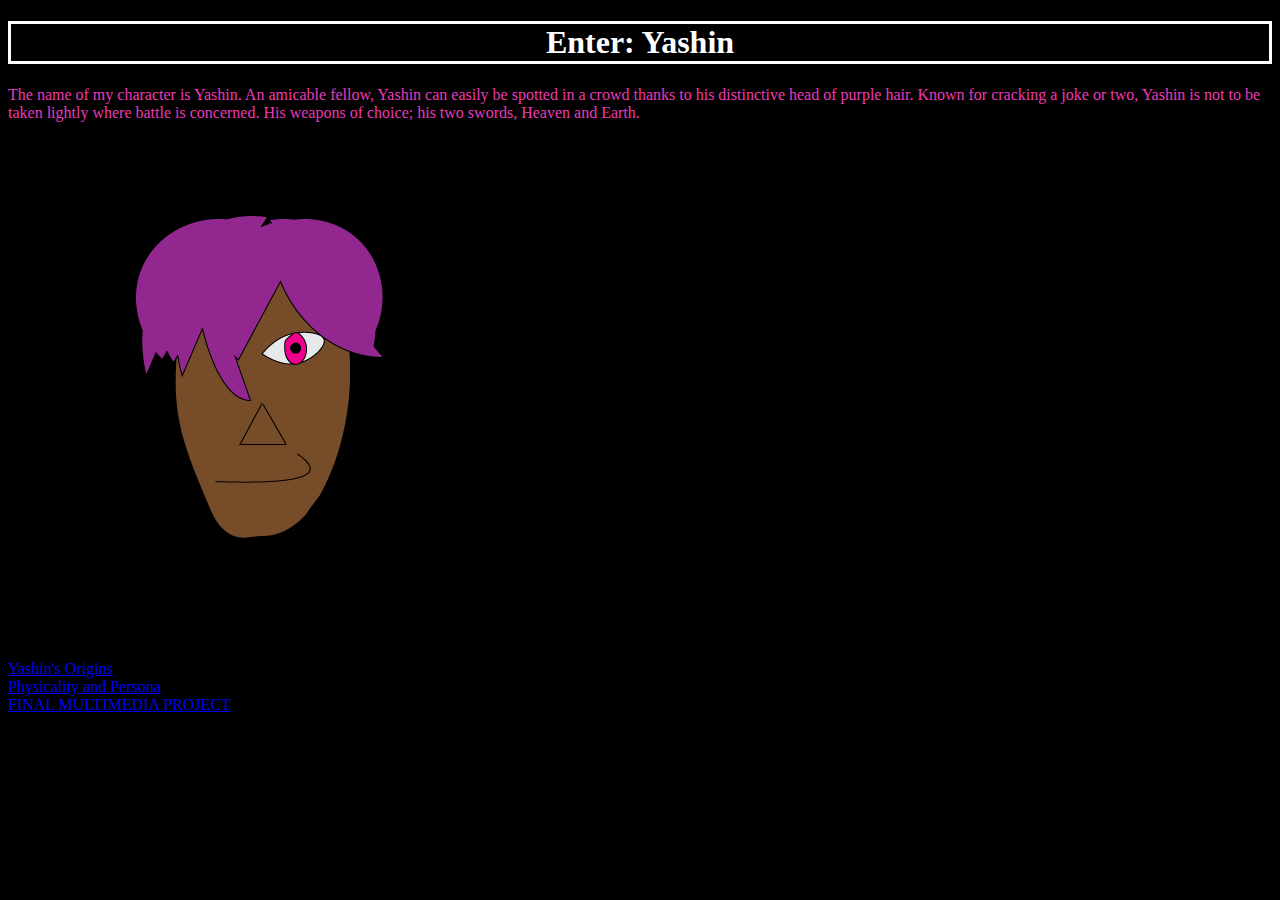
<file: index.html>
<!DOCTYPE html>
<html>
<head>
	<title>Enter: Yashin</title>
	<link rel="stylesheet" type="text/css" href="mystyle.css">
</head>
<body>
<h1>Enter: Yashin</h1> 
	<p>The name of my character is Yashin. An amicable fellow, Yashin can easily be spotted in a crowd thanks to his distinctive head of purple hair. Known for cracking a joke or two, Yashin is not to be taken lightly where battle is concerned. His weapons of choice; his two swords, Heaven and Earth.</p>
	<img src="Images/Yashin.png" alt="Yashin" style="height: 500px; width: 500px">
	<br>
	<a href="file:///F:/Semester%202/Introduction%20to%20Multimedia/Web%20Development%20Folder/secondpage.html"></a>
	<br>
	<a href="originsofyashin.html">Yashin's Origins</a>
	<br>
	<a href="physicalityandpersona.html">Physicality and Persona</a>
	<br>
	<a href="finalprojectpage.html">FINAL MULTIMEDIA PROJECT</a>
	

</body>
</html>
</file>
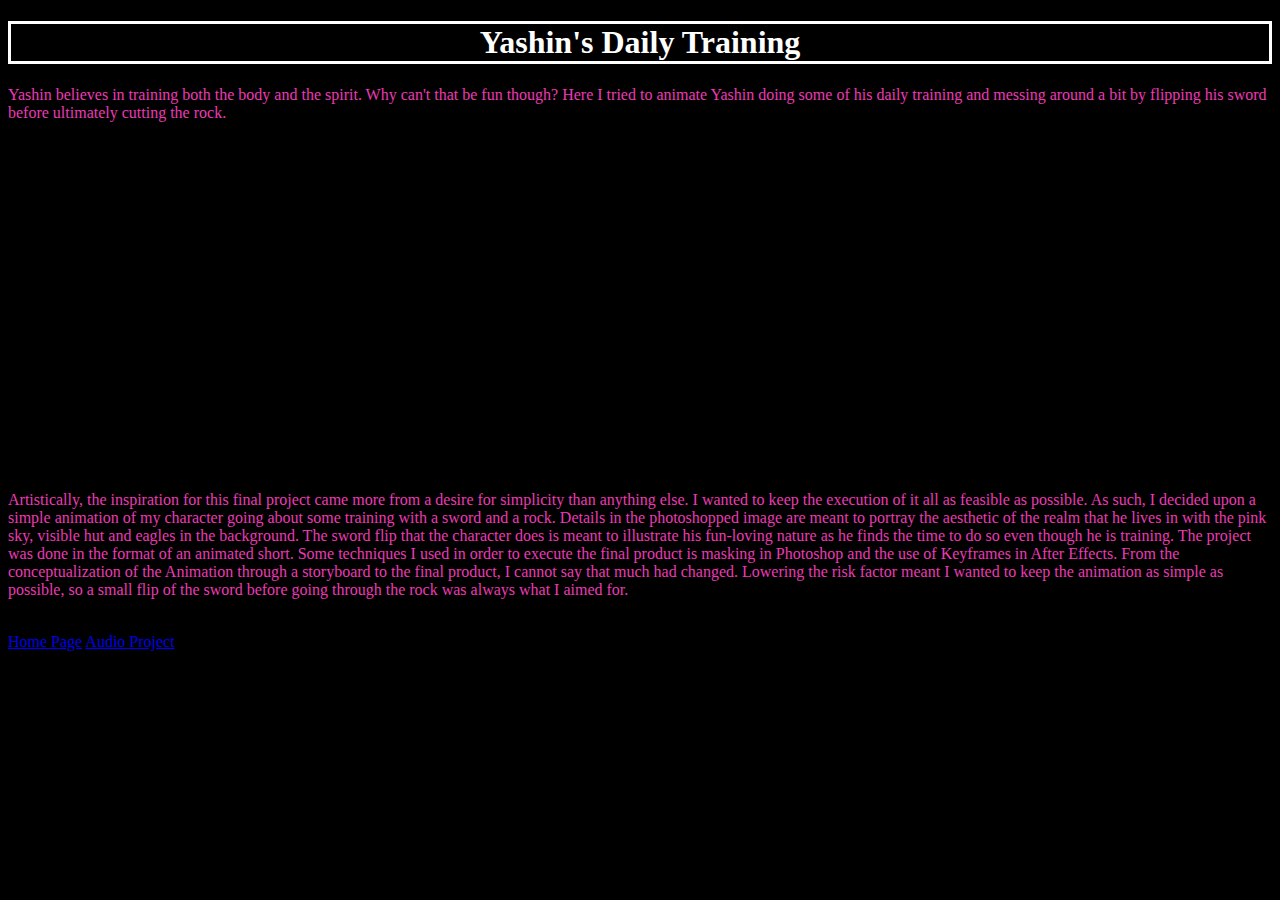
<file: finalprojectpage.html>
<!DOCTYPE html>
<html>
<head>
	<title>Final Project</title>
	<link rel="stylesheet" type="text/css" href="mystyle.css">
</head>
<body>
<h1>Yashin's Daily Training</h1>
<p>Yashin believes in training both the body and the spirit. Why can't that be fun though? Here I tried to animate Yashin doing some of his daily training and messing around a bit by flipping his sword before ultimately cutting the rock.</p>
<br>
<embed><iframe width="560" height="315" src="https://www.youtube.com/embed/Mts3wnkZEnM" title="YouTube video player" frameborder="0" allow="accelerometer; autoplay; clipboard-write; encrypted-media; gyroscope; picture-in-picture" allowfullscreen></iframe></embed>
<br>
<p>Artistically, the inspiration for this final project came more from a desire for simplicity than anything else. I wanted to keep the execution of it all as feasible as possible. As such, I decided upon a simple animation of my character going about some training with a sword and a rock. 
	Details in the photoshopped image are meant to portray the aesthetic of the realm that he lives in with the pink sky, visible hut and eagles in the background. The sword flip that the character does is meant to illustrate his fun-loving nature as he finds the time to do so even though he is training. 
	The project was done in the format of an animated short. Some techniques I used in order to execute the final product is masking in Photoshop and the use of Keyframes in After Effects. 
	From the conceptualization of the Animation through a storyboard to the final product, I cannot say that much had changed. Lowering the risk factor meant I wanted to keep the animation as simple as possible, so a small flip of the sword before going through the rock was always what I aimed for.  
</p>
<br>
<a href="index.html">Home Page</a>
<a href="soundsofkanzai.html">Audio Project</a>
</body>
</html>
</file>
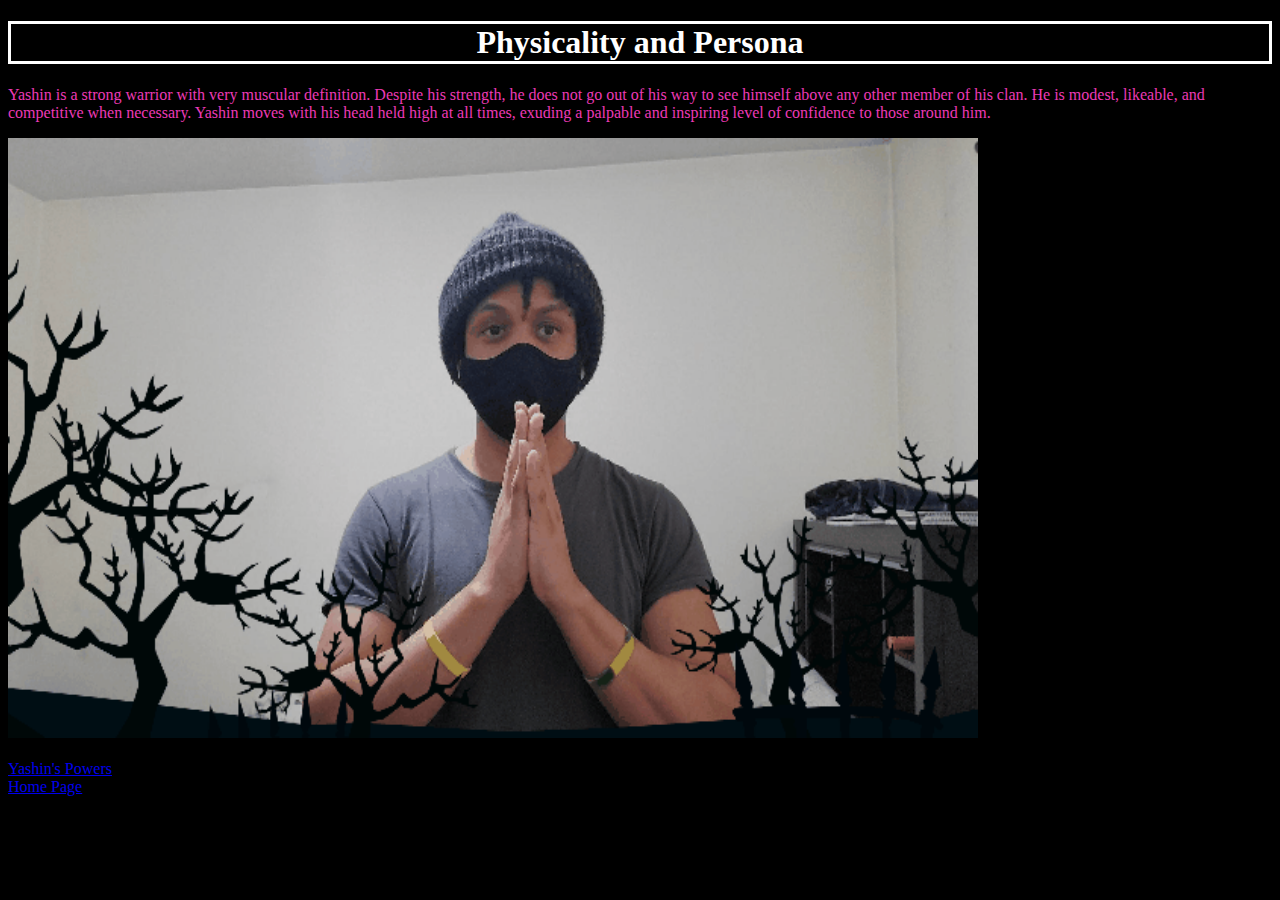
<file: physicalityandpersona.html>
<!DOCTYPE html>
<html>
<head>
	<title>Physicals and Persona</title>
	<link rel="stylesheet" type="text/css" href="mystyle.css">
</head>
<body>
	<h1>Physicality and Persona</h1>
	<p>Yashin is a strong warrior with very muscular definition. Despite his strength, he does not go out of his way to see himself above any other member of his clan. He is modest, likeable, and competitive when necessary. 

Yashin moves with his head held high at all times, exuding a palpable and inspiring level of confidence to those around him. 
</p>
<img src="Images/Animation.gif" alt="Warrior's Will" style="width: 970px; height: 600px">
<br>
	
	<br>
	<a href="powers.html">Yashin's Powers</a>
	<br>
	<a href="index.html">Home Page</a>

</body>
</html>
</file>
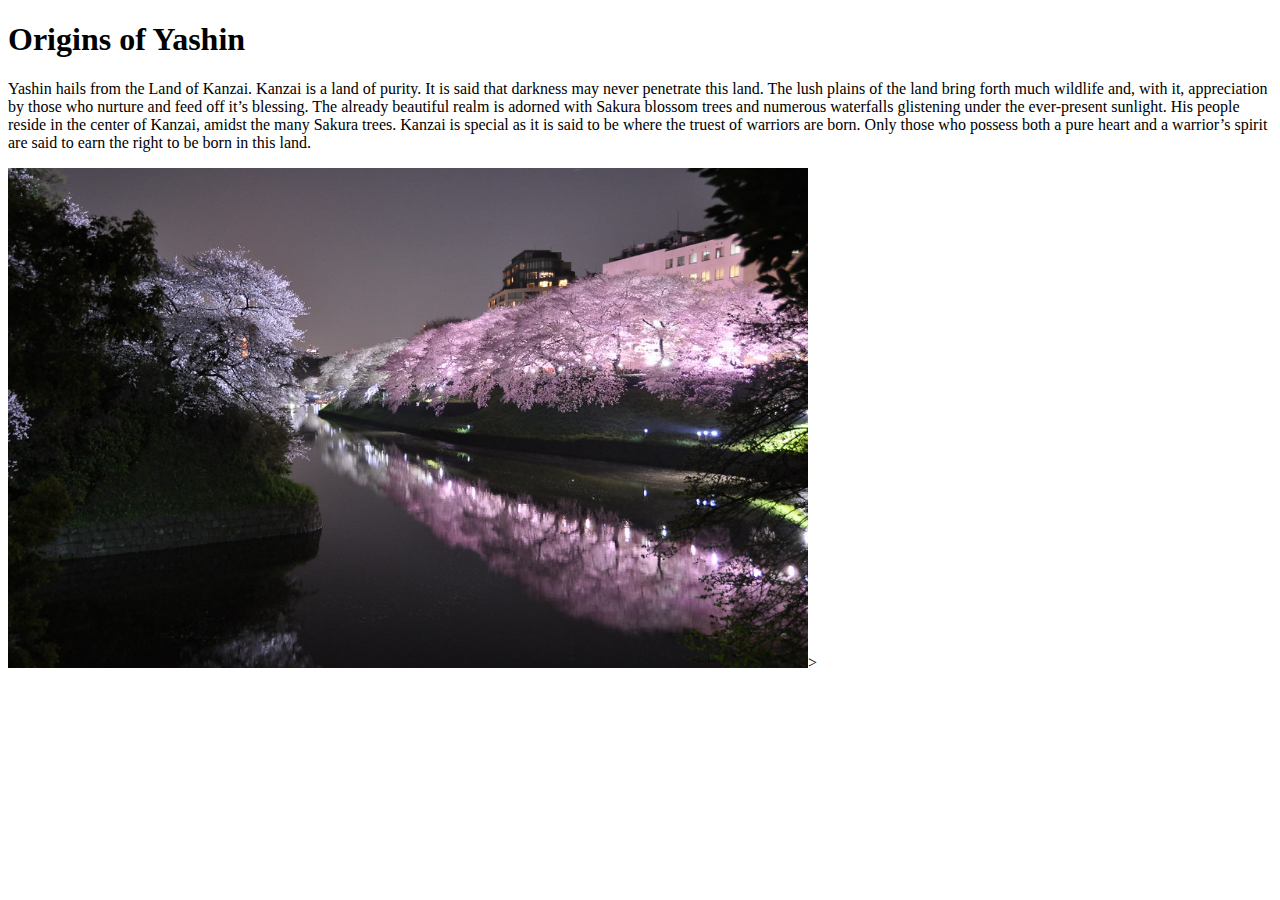
<file: secondpage.html>
<!DOCTYPE html>
<html>
<head>
	<title>Origins</title>
</head>
<body>
	<h1>Origins of Yashin</h1>
	<p>Yashin hails from the Land of Kanzai. Kanzai is a land of purity. It is said that darkness may never penetrate this land. The lush plains of the land bring forth much wildlife and, with it, appreciation by those who nurture and feed off it’s blessing. The already beautiful realm is adorned with Sakura blossom trees and numerous waterfalls glistening under the ever-present sunlight. 

His people reside in the center of Kanzai, amidst the many Sakura trees. 

Kanzai is special as it is said to be where the truest of warriors are born. Only those who possess both a pure heart and a warrior’s spirit are said to earn the right to be born in this land. 
</p>
<img src="Images/sakura_blossoms.jpg" alt="Land of Kanzai" style="width: 800px;height: 500px"<a href="https://search.creativecommons.org/photos/600d08c1-f913-4809-968b-8709abd7fc1f"></a>>

</body>
</html>
</file>
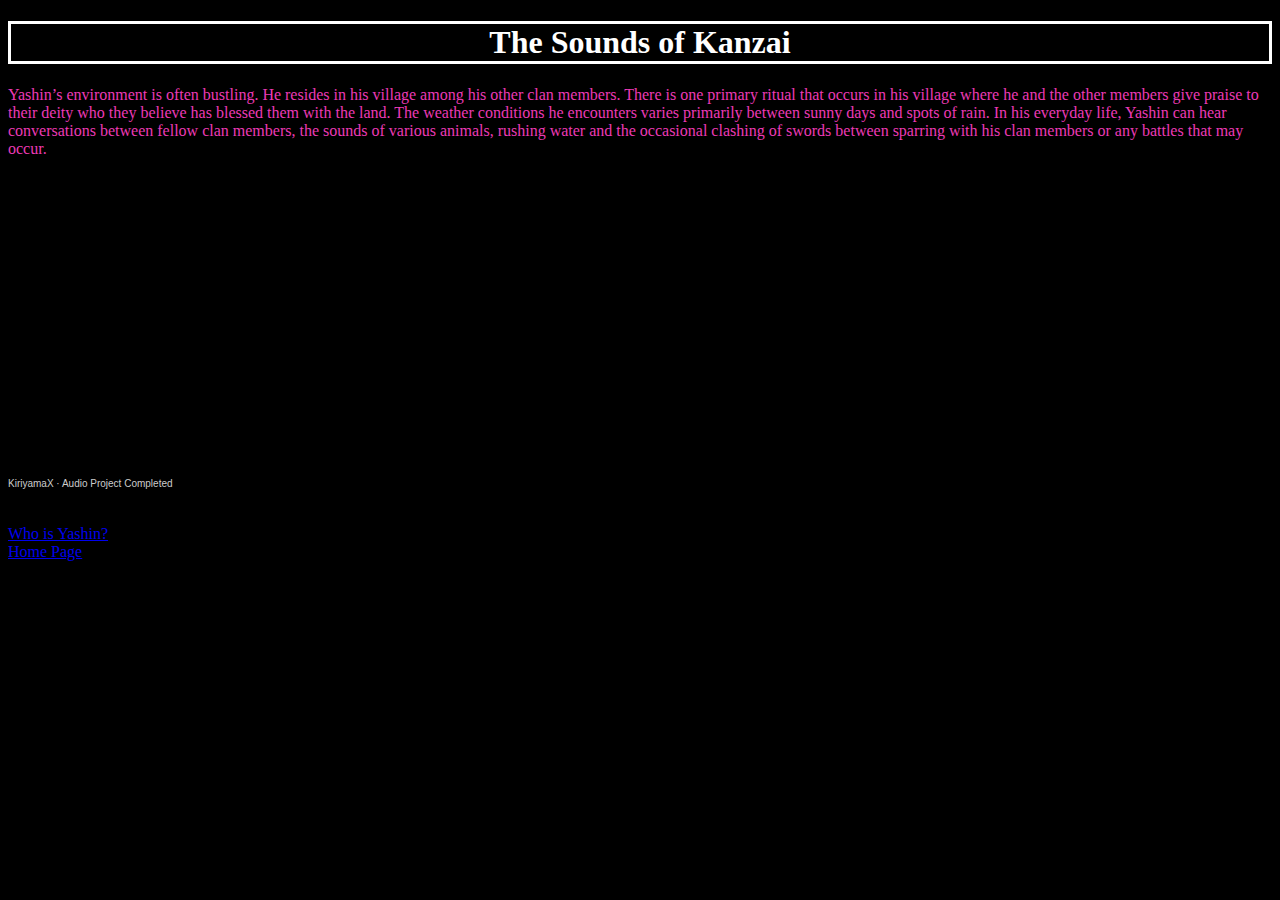
<file: soundsofkanzai.html>
<!DOCTYPE html>
<html>
<head>
	<title>The Sounds of Kanzai</title>
	<link rel="stylesheet" type="text/css" href="mystyle.css">
</head>
<body>
	<h1>The Sounds of Kanzai</h1>
	<p>Yashin’s environment is often bustling. He resides in his village among his other clan members. There is one primary ritual that occurs in his village where he and the other members give praise to their deity who they believe has blessed them with the land. The weather conditions he encounters varies primarily between sunny days and spots of rain. 

In his everyday life, Yashin can hear conversations between fellow clan members, the sounds of various animals, rushing water and the occasional clashing of swords between sparring with his clan members or any battles that may occur. 
</p>
<iframe width="100%" height="300" scrolling="no" frameborder="no" allow="autoplay" src="https://w.soundcloud.com/player/?url=https%3A//api.soundcloud.com/tracks/1054683250&color=%23ff5500&auto_play=false&hide_related=false&show_comments=true&show_user=true&show_reposts=false&show_teaser=true&visual=true"></iframe><div style="font-size: 10px; color: #cccccc;line-break: anywhere;word-break: normal;overflow: hidden;white-space: nowrap;text-overflow: ellipsis; font-family: Interstate,Lucida Grande,Lucida Sans Unicode,Lucida Sans,Garuda,Verdana,Tahoma,sans-serif;font-weight: 100;"><a href="https://soundcloud.com/kiriyamax" title="KiriyamaX" target="_blank" style="color: #cccccc; text-decoration: none;">KiriyamaX</a> · <a href="https://soundcloud.com/kiriyamax/audio-project-completed" title="Audio Project Completed" target="_blank" style="color: #cccccc; text-decoration: none;">Audio Project Completed</a></div>
<br>

<br>
<a href="physicalityandpersona.html">Who is Yashin?</a>
<br>
<a href="index.html">Home Page</a>

</body>
</html>
</file>
<file: mystyle.css>
body{
	background-color: black;
}

h1{
	color: white; 
	text-align: center;

}
p{color: #EC3AB6
 }

h1{border-style: solid;border-color:white }

p{font-family: Georgia,serif}
</file>
